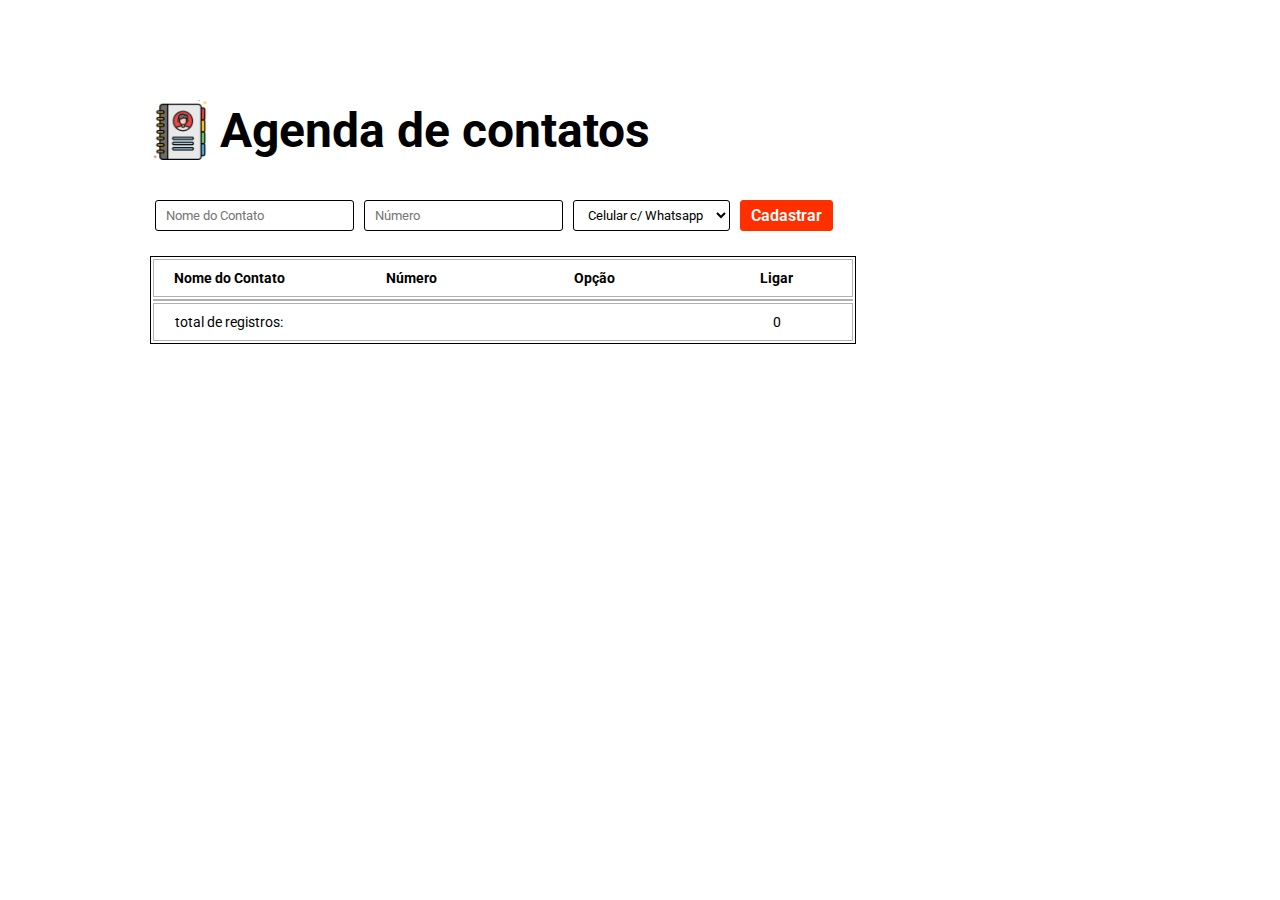
<file: index.html>
<!DOCTYPE html>
<html lang="pt-br">

<head>
    <meta charset="UTF-8">
    <meta http-equiv="X-UA-Compatible" content="IE=edge">
    <meta name="viewport" content="width=device-width, initial-scale=1.0">
    <title>Agenda de contatos</title>
    <link rel="preconnect" href="https://fonts.googleapis.com">
    <link rel="preconnect" href="https://fonts.gstatic.com" crossorigin>
    <link href="https://fonts.googleapis.com/css2?family=Roboto&display=swap" rel="stylesheet">
    <link rel="stylesheet" href="main.css">
</head>

<body>
    <div class="container">
        <header>
            <img src="img/icone.png" alt="imagem de uma agenda em vetor">
            <h1>Agenda de contatos</h1>
        </header>

        <section>
            <form id="form-contatos">
                <input type="text" required placeholder="Nome do Contato" id="nome-contato" />
                <input type="number" required placeholder="Número" min="9999999" id="numero-contato" />
                <select required id="op-contato">
                    <option selected value="celular Whatsapp">Celular c/ Whatsapp</option>
                    <option value="celular sem Whatsapp">Celular s/ Whatsapp</option>
                    <option value="Telefone Fixo">Telefone Fixo</option>
                </select>
                <button type="submit">Cadastrar</button>

            </form>
            <table>
                <thead cellspacing="0">
                    <tr>
                        <th>Nome do Contato</th>
                        <th>Número</th>
                        <th>Opção</th>
                        <th> Ligar</th>
                    </tr>
                </thead>

                <tbody>
                    <tr>
                    </tr>
                </tbody>

                <tfoot>
                    <td>total de registros:</td>
                    <td id="quantidade-contato">0</td>
                </tfoot>
            </table>
        </section>
    </div>
    <script src="main.js"></script>
</body>

</html>
</file>
<file: main.css>
* {
    box-sizing: border-box;
    padding: 0;
    margin: 0;
    font-family: 'Roboto', sans-serif;
}

.container {
    width: 980px;
    margin: 100px auto;
}

header {
    margin-bottom: 40px;
    display: flex;
    font-size: 24px;
    align-items: center;
    font-weight: 700;

}

header img {
    width: 60px;
    margin-right: 10px;
}
form{
    display: flex;
    margin-bottom: 25px;
}

form input,
form select,
form button {
    padding: 5px 10px;
    background-color: white;
    border: 1px solid rgb(0, 0, 0);
    margin: 0 5px;
    border-radius: 3px;
}

form select {
    width: auto;
    color: black;

}

form button{
    background-color: rgb(255, 47, 0);
    color: white;
    font-weight: 600;
    font-size: 101%;
    border: 1px solid rgb(255, 47, 0);
    cursor: pointer;
}

table{
    border: 1px solid black;
}
a{
    color: black;
    text-decoration: none;
}
tbody td a img{
width: 17px;    
}

table tr{
    display: flex;
    justify-content: space-between;
    border: 1px solid rgba(0, 0, 0, 0.3);
    font-size: 14px;
    width: 700px;
    
}

table th, table td{
    text-align: center;
    width: 150px;
    padding: 10px 0; 
}
tbody tr:hover{
    background-color: rgba(255, 47, 0,0.3);
    font-weight: 200;
}
</file>
